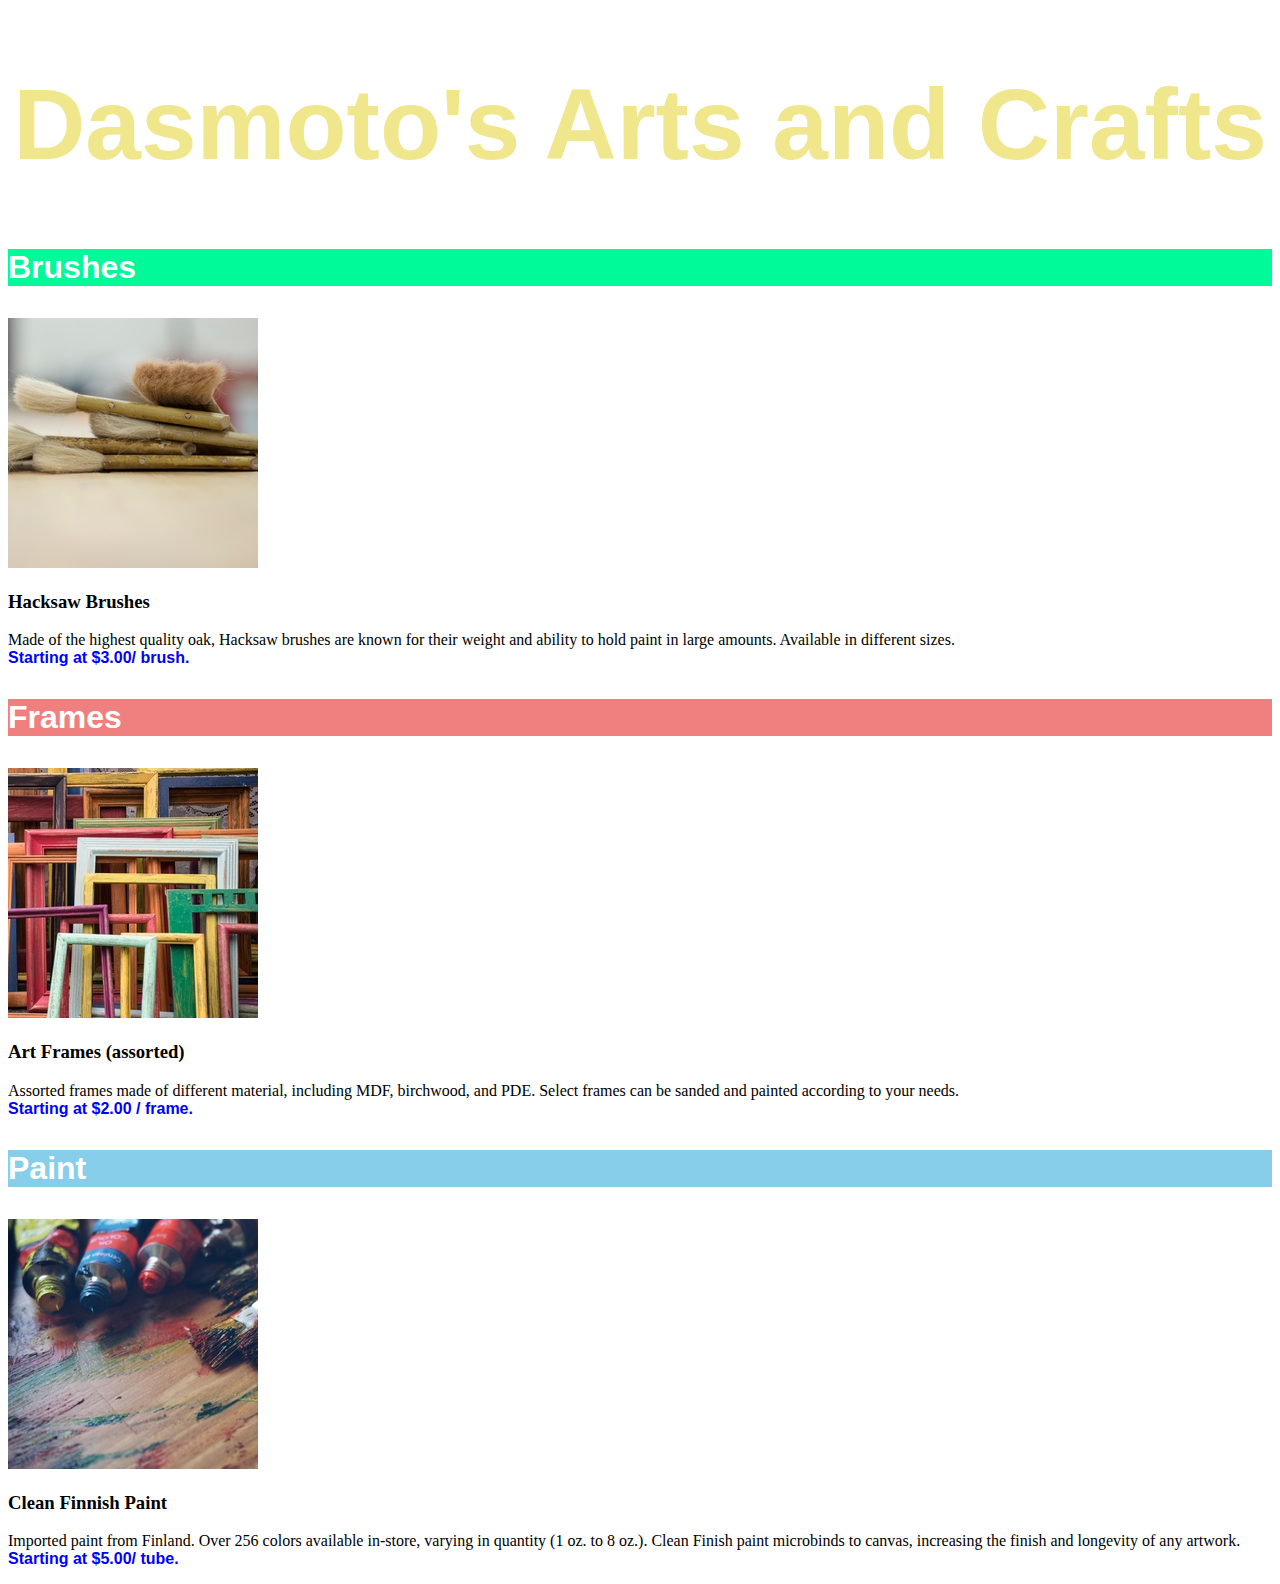
<file: index.html>
<!DOCTYPE html>
<html>
  <head>
    <meta charset="utf-8">
    <title>Dasmotos-Arts</title>
    <link href="./DasmotoArtsandCrafts/css/style.css" type="text/css" rel="stylesheet">
  </head>
  <body>
    <h1>Dasmoto's Arts and Crafts</h1>

<!-- Brushes -->
    <p class=" types brushes">Brushes</p>
    <img src="./DasmotoArtsandCrafts/resources/hacksaw.jpg" alt="Hack Saw">

    <h3><strong>Hacksaw Brushes</strong></h3>
    <p>Made of the highest quality oak, Hacksaw brushes are known for their weight and ability to hold paint in large amounts. Available in different sizes.
      <br><span>Starting at $3.00/ brush.</span></p>

<!-- Frames -->
    <p class="types frames">Frames</p>
    <img src="./DasmotoArtsandCrafts/resources/frames.jpg" alt="frames">

    <h3><strong>Art Frames (assorted)</strong></h3>
    <p>Assorted frames made of different material, including MDF, birchwood, and PDE. Select frames can be sanded and painted according to your needs.
      <br><span>Starting at $2.00 / frame.</span></p>

<!-- Paints -->
    <p class="types paint">Paint</p>
    <img src="./DasmotoArtsandCrafts/resources/finnish.jpg" alt="paint">

    <h3><strong>Clean Finnish Paint</strong></h3>
    <p>Imported paint from Finland. Over 256 colors available in-store, varying in quantity (1 oz. to 8 oz.). Clean Finish paint microbinds to canvas,
     increasing the finish and longevity of any artwork.
     <br><span>Starting at $5.00/ tube.</span></p>






  </body>
</html>
</file>
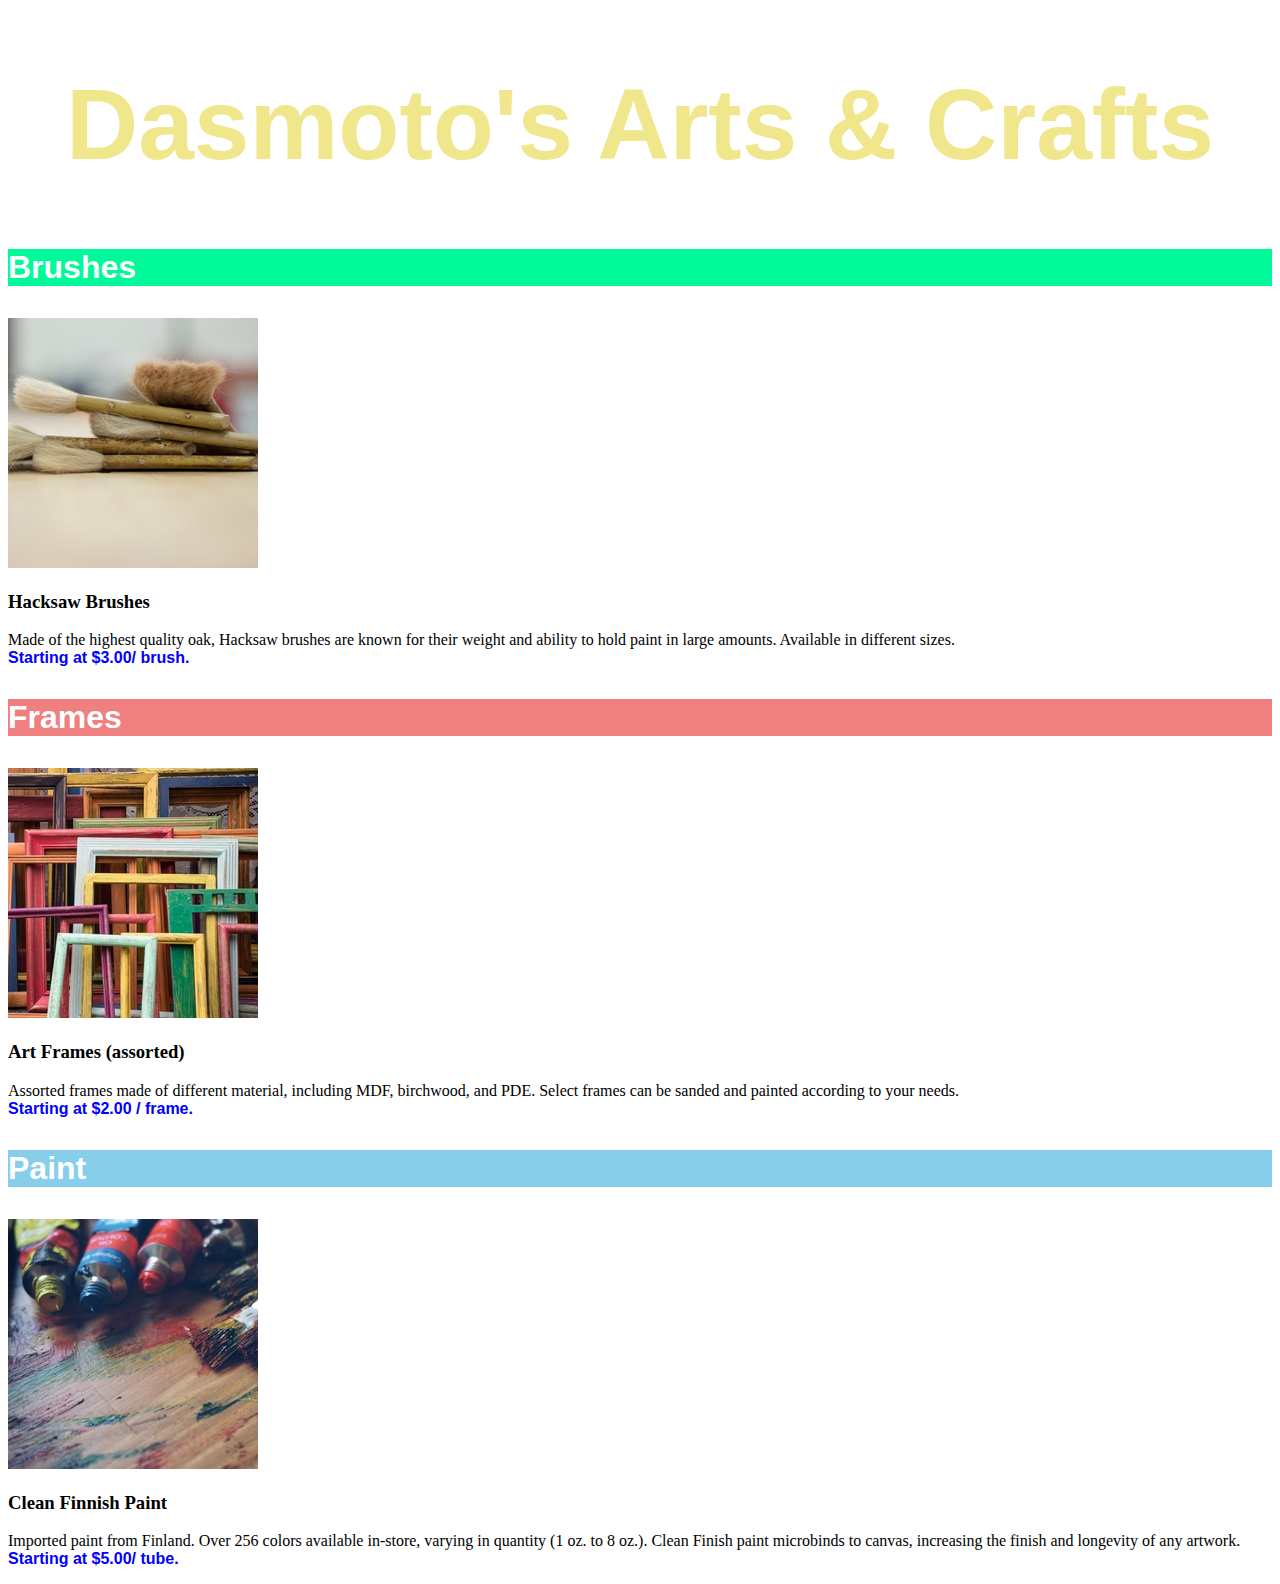
<file: DasmotoArtsandCrafts/index.html>
<!DOCTYPE html>
<html>
  <head>
    <meta charset="utf-8">
    <title>Dasmotos-Arts</title>
    <link href="./css/style.css" type="text/css" rel="stylesheet">
  </head>
  <body>
    <h1>Dasmoto's Arts & Crafts</h1>

<!-- Brushes -->
    <p class=" types brushes">Brushes</p>
    <img src="./resources/hacksaw.jpg" alt="Hack Saw">

    <h3><strong>Hacksaw Brushes</strong></h3>
    <p>Made of the highest quality oak, Hacksaw brushes are known for their weight and ability to hold paint in large amounts. Available in different sizes.
      <br><span>Starting at $3.00/ brush.</span></p>

<!-- Frames -->
    <p class="types frames">Frames</p>
    <img src="./resources/frames.jpg" alt="frames">

    <h3><strong>Art Frames (assorted)</strong></h3>
    <p>Assorted frames made of different material, including MDF, birchwood, and PDE. Select frames can be sanded and painted according to your needs.
      <br><span>Starting at $2.00 / frame.</span></p>

<!-- Paints -->
    <p class="types paint">Paint</p>
    <img src="./resources/finnish.jpg" alt="paint">

    <h3><strong>Clean Finnish Paint</strong></h3>
    <p>Imported paint from Finland. Over 256 colors available in-store, varying in quantity (1 oz. to 8 oz.). Clean Finish paint microbinds to canvas,
     increasing the finish and longevity of any artwork.
     <br><span>Starting at $5.00/ tube.</span></p>






  </body>
</html>
</file>
<file: DasmotoArtsandCrafts/css/style.css>
h1 {font-family: Helvetica; font-size: 100px;
  font-weight: bold; color: khaki; text-align: center;
background-image: url("C:/projects/DasmotoArtsandCrafts/resources/pattern.jpg");}

.types {font-family: Helvetica; font-size: 32px; font-weight: bold; color: white;
background-color: mediumspringgreen;}
.brushes {background-color: mediumspringgreen;}

span {font-family: Helvetica; font-weight: bold; color: blue}

.frames {background-color: Lightcoral;}

.paint {background-color: skyblue;}
</file>
